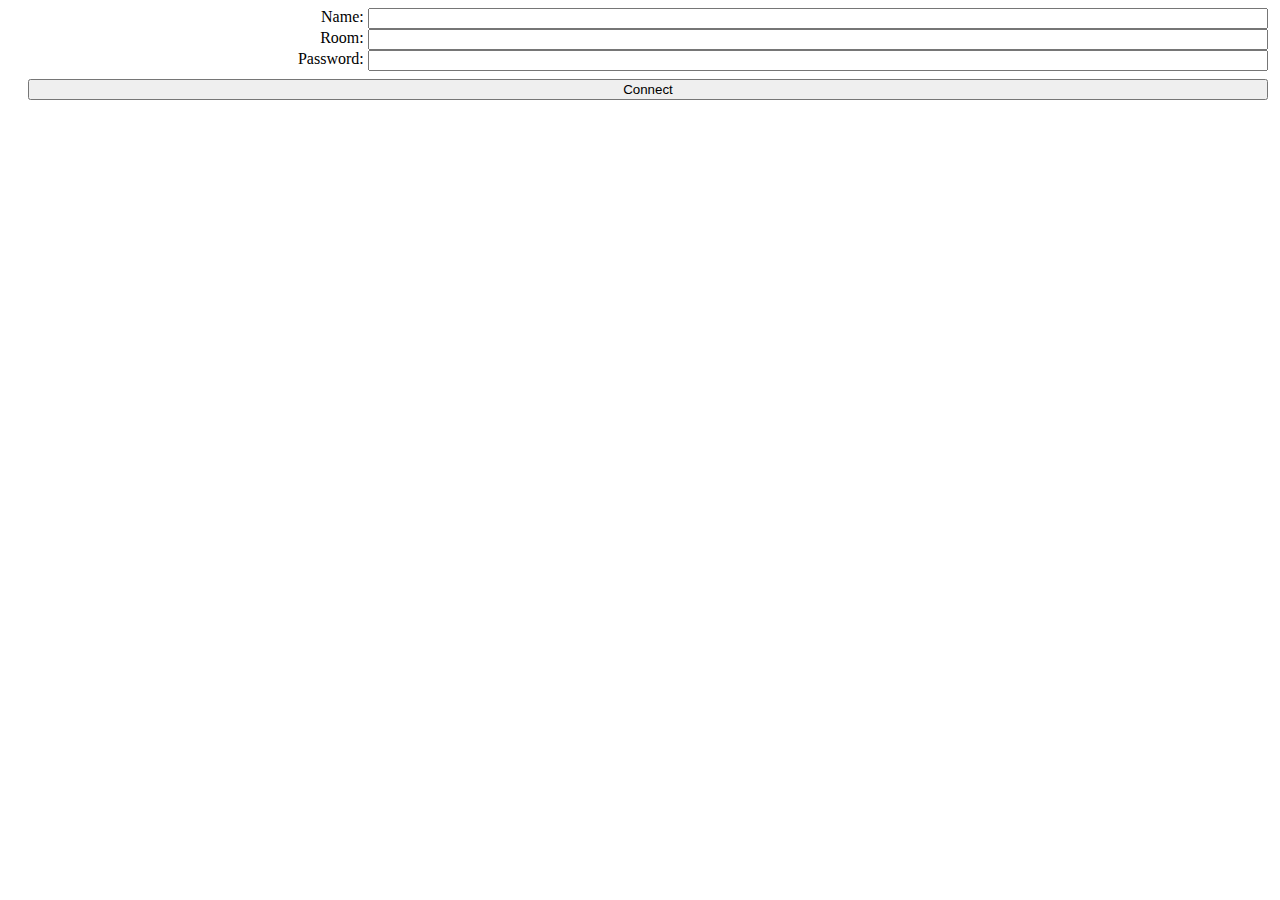
<file: templates/index.html>
<!DOCTYPE html>
<html lang="en">
<head>
    <meta charset="UTF-8">
    <meta name="viewport" content="width=device-width, initial-scale=1.0">
    <title>Todo</title>
    <link href='https://cdn.muicss.com/mui-0.10.3/css/mui.min.css' rel='stylesheet' type='text/css' />
    <script src='https://cdn.muicss.com/mui-0.10.3/js/mui.min.js'></script>
    <link rel="stylesheet" href="/static/style.css">
</head>
<body>
    <div class="mui-panel connect-panel">
        <form action="chat" method="post">
            <div class="conteiner-index">
                <label>Name: </label><input name="name" required="true"/>
                <label>Room: </label><input name="room"/>
                <label>Password: </label><input name="password"/>
            </div>
            <button class="mui-btn mui-btn--primary small" type="submit">Connect</button>
        </form>
    </div>
</body>
</html>
</file>
<file: static/style.css>
.chat {
    width: 100%;
    padding: 0;
    margin: 0;
}

.connect-panel {
    width: calc(100% - 20px * 2);
    margin: 0 auto;
    text-align: center;
}

.conteiner-index {
    display: grid;
    grid-template-columns: 1fr 2.65fr;
    margin-bottom: .5rem;
}

.left {
    text-align: left;
}

.right {
    text-align: right;
}

.user-name {
    display: block;
    font-size: small;
    padding:  0 15px 0 15px;
}

#message {
    display: inline-block;
    text-align: justify;
    padding: 10px 15px;
    margin: 0 0 4.5px 0;
    border: 1px solid;
    border-radius: 18px;
    max-width: 75vw;
    overflow-wrap: break-word;
}

#new-message-panel {
    display: grid;
    grid-template-columns: 9fr 1fr;
    width: 100%;
    height: min-content;
    position: fixed;
    bottom: 0px;
    text-align: center;
}

#new-message-panel input {
    height: 33px;
}

#new-message-panel button {
    height: 39px;
}

body{
    width: 100%;
}

form {
    text-align: center;
}

form button {
    width: 100%;
}

label {
    text-align: right;
}

th {
    border: 2px solid;
    background: grey;
}

td {
    border: 2px solid;
    background: lightgrey;
}
</file>
